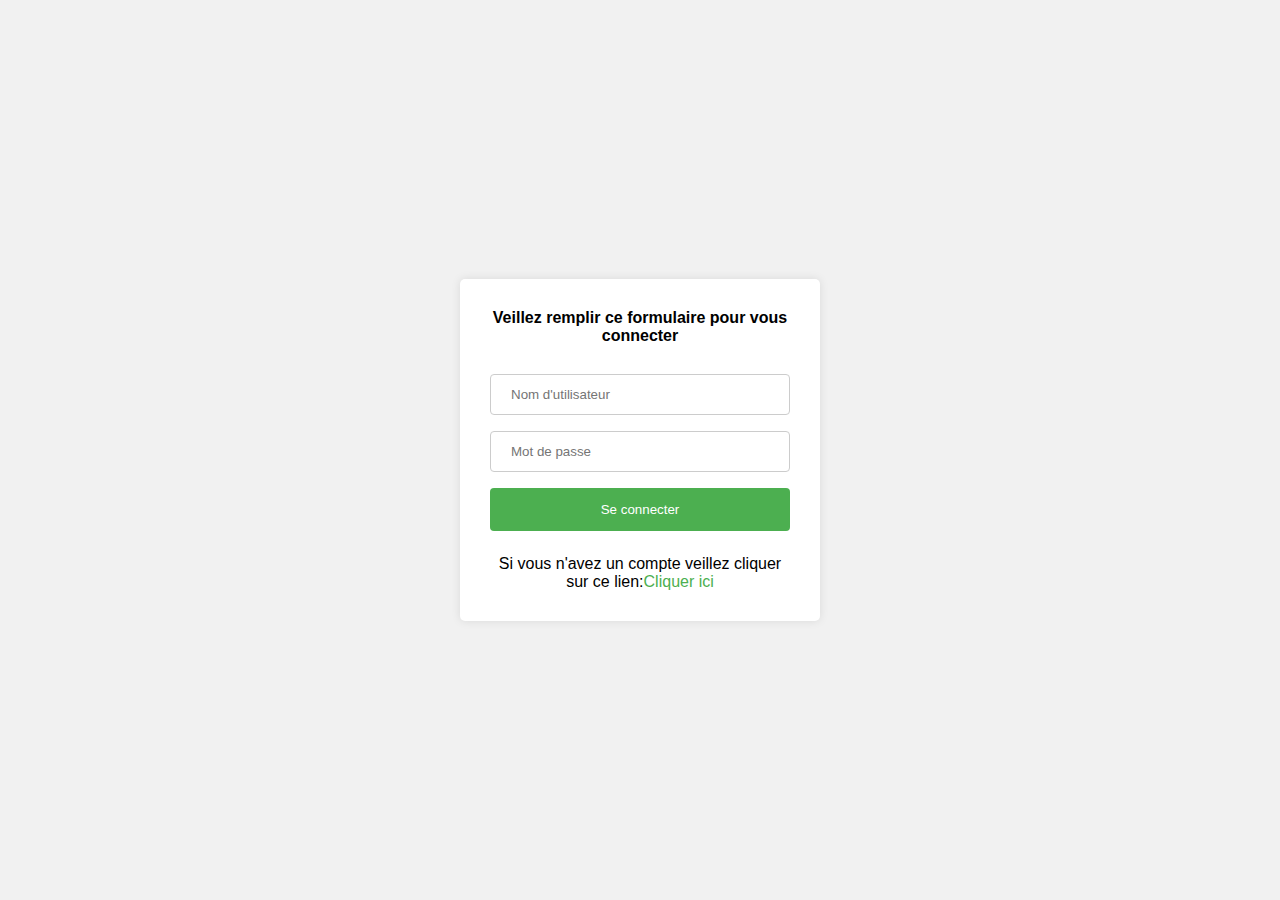
<file: index.html>
<!DOCTYPE html>
<html lang="fr">
<head>
    <meta charset="UTF-8">
    <title>Connexion</title>
   
    <style>
        body {
            font-family: Arial, sans-serif;
            background-color: #f1f1f1;
            display: flex;
            justify-content: center;
            align-items: center;
            height: 100vh;
            margin: 0;
          }
          
          form {
            background-color: white;
            padding: 30px;
            border-radius: 5px;
            box-shadow: 0 0 10px rgba(0, 0, 0, 0.1);
            width: 300px;
          }
          
          h4 {
            text-align: center;
            margin-top: 0;
          }
          
          input[type=text], input[type=password] {
            width: 100%;
            padding: 12px 20px;
            margin: 8px 0;
            display: inline-block;
            border: 1px solid #ccc;
            border-radius: 4px;
            box-sizing: border-box;
          }
          
          button {
            background-color: #4CAF50;
            color: white;
            padding: 14px 20px;
            margin: 8px 0;
            border: none;
            border-radius: 4px;
            cursor: pointer;
            width: 100%;
          }
          
          button:hover {
            background-color: #45a049;
          }
          
          p {
            text-align: center;
            margin-bottom: 0;
          }
          
          a {
            color: #4CAF50;
            text-decoration: none;
          }
          
          a:hover {
            color: #45a049;
          }
    </style>
</head>
<body>
    <form action="login.php" method="post">
        <h4>Veillez remplir ce formulaire pour vous connecter</h4>
        <input type="text" name="username" placeholder="Nom d'utilisateur" required>
        <input type="password" name="password" placeholder="Mot de passe" required>
        <button type="submit">Se connecter</button>
        

<br>
<p>Si vous n'avez un compte veillez cliquer sur ce lien:<a href="new.php">Cliquer ici</a></p>

        
    </form>
    

    

</body>
</html>
</file>
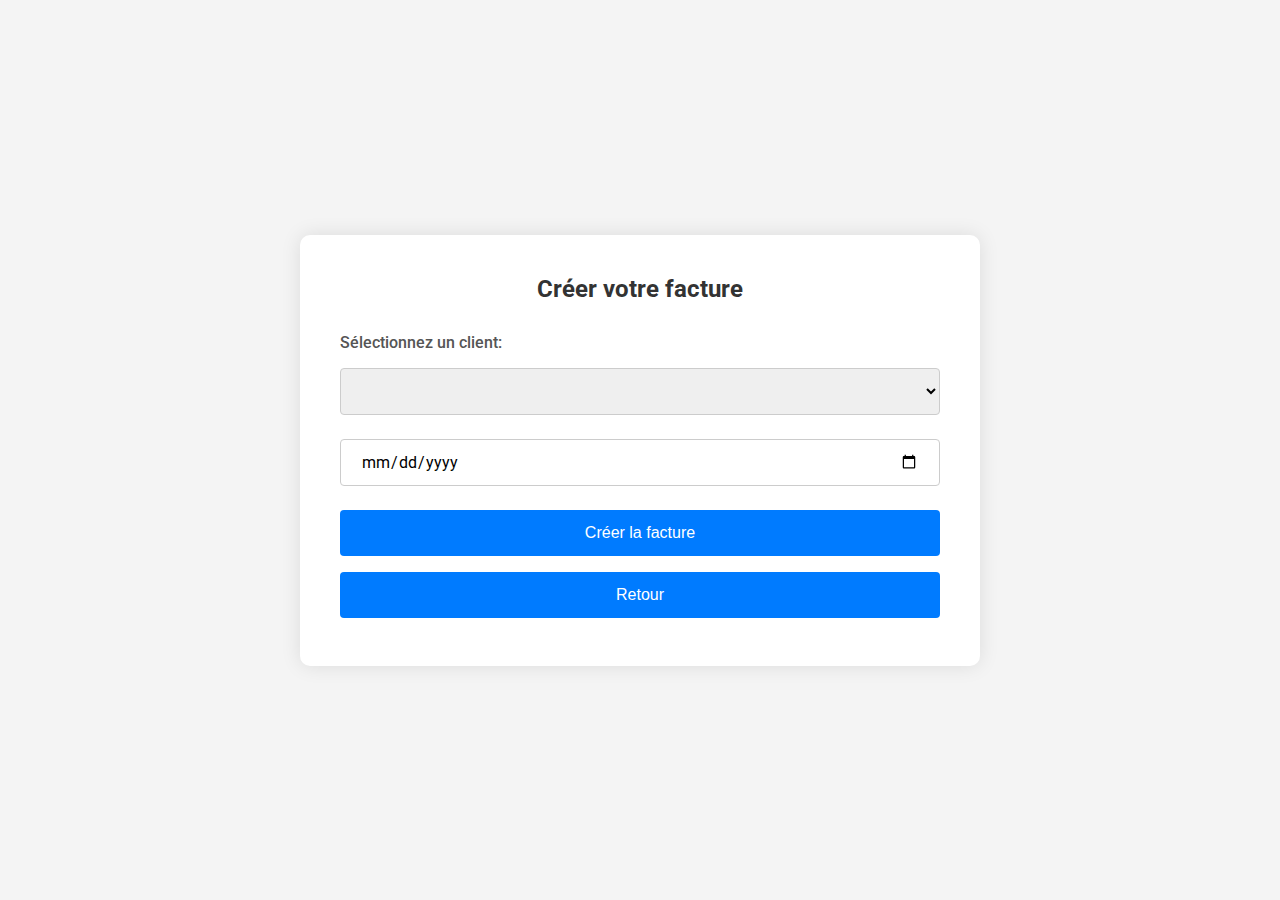
<file: new_f.html>
<!DOCTYPE html>
<html lang="fr">
<head>
    <meta charset="UTF-8">
    <title>Créer une Facture</title>
    <!-- Assurez-vous d'inclure votre fichier CSS ici -->

    <style>
        @import url('https://fonts.googleapis.com/css2?family=Roboto:wght@400;500;700&display=swap');

body {
  font-family: 'Roboto', sans-serif;
  background-color: #f4f4f4;
  display: flex;
  justify-content: center;
  align-items: center;
  height: 100vh;
  margin: 0;
}

form {
  background-color: white;
  padding: 40px;
  border-radius: 10px;
  box-shadow: 0 0 20px rgba(0, 0, 0, 0.1);
  width: 600px;
}

h4 {
  text-align: center;
  font-size: 24px;
  font-weight: 700;
  margin-top: 0;
  margin-bottom: 30px;
  color: #333;
}

label {
  display: block;
  font-size: 16px;
  font-weight: 500;
  margin-bottom: 8px;
  color: #555;
}

select,
input[type="date"] {
  width: 100%;
  padding: 12px 20px;
  margin: 8px 0 16px;
  display: inline-block;
  border: 1px solid #ccc;
  border-radius: 4px;
  box-sizing: border-box;
  font-size: 16px;
  font-family: 'Roboto', sans-serif;
}

button {
  background-color: #007bff;
  color: white;
  padding: 14px 20px;
  margin: 8px 0;
  border: none;
  border-radius: 4px;
  cursor: pointer;
  width: 100%;
  font-size: 16px;
  font-weight: 500;
  transition: background-color 0.3s ease;
}

button:hover {
  background-color: #0056b3;
}

a {
  color: white;
  text-decoration: none;
}
    </style>
</head>
<body>
    <form action="fac.php" method="post">
        <h4>Créer votre facture</h4>
        <label for="client_id">Sélectionnez un client:</label>
        <select id="client_id" name="client_id" required>
            
        <label for="date_facture">Date de la facture:</label>
        <input type="date" id="date_facture" name="date_facture" required>

        <!-- Ajoutez ici des champs pour les produits et quantités -->

        <button type="submit">Créer la facture</button>
        <button><a href="page.php">Retour</a></button>
    </form>
</body>
</html>
</file>
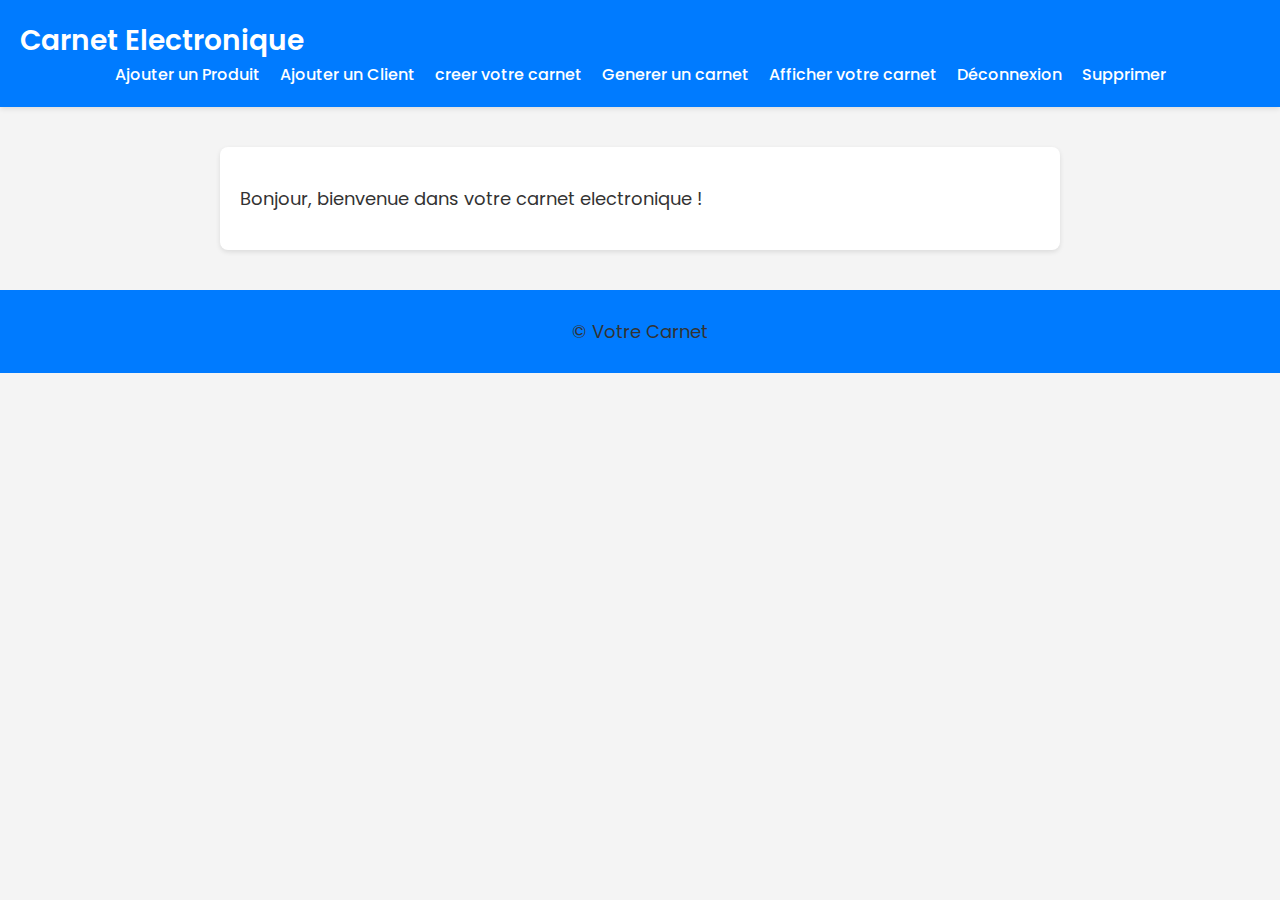
<file: page.html>
<!DOCTYPE html>
<html lang="fr">
<head>
    <meta charset="UTF-8">
    <title>Page d'Accueil</title>
    <style>
        @import url('https://fonts.googleapis.com/css2?family=Poppins:wght@400;500;600;700&display=swap');

body {
  font-family: 'Poppins', sans-serif;
  margin: 0;
  padding: 0;
  background-color: #f4f4f4;
}

header {
  background-color: #007bff;
  padding: 20px;
  box-shadow: 0 2px 5px rgba(0, 0, 0, 0.1);
}

h1 {
  color: white;
  margin: 0;
  font-size: 28px;
  font-weight: 600;
}

nav ul {
  list-style-type: none;
  margin: 0;
  padding: 0;
  display: flex;
  justify-content: center;
}

nav ul li {
  margin: 0 10px;
}

nav ul li a {
  color: white;
  text-decoration: none;
  font-size: 16px;
  font-weight: 500;
  transition: color 0.3s ease;
}

nav ul li a:hover {
  color: #e6e6e6;
}

main {
  max-width: 800px;
  margin: 40px auto;
  padding: 20px;
  background-color: white;
  box-shadow: 0 2px 5px rgba(0, 0, 0, 0.1);
  border-radius: 8px;
}

p {
  font-size: 18px;
  line-height: 1.5;
  color: #333;
}

footer {
  background-color: #007bff;
  color: white;
  text-align: center;
  padding: 10px;
  font-size: 14px;
}
    </style>
</head>
<body>
    <header>
        <h1>Carnet Electronique</h1>
        <nav>
            <ul>
                <li><a href="ajoutp.php">Ajouter un Produit</a></li>
                <li><a href="ajout.php">Ajouter un Client</a></li>
                <li><a href="fac.php">creer votre carnet</a></li>  
                <li><a href="ak.php">Generer un carnet</a></li>
                <li><a href="affichage.php">Afficher votre carnet</a></li>
                <li><a href="logout.php">Déconnexion</a></li>
                <li><a href="supprimer.php">Supprimer</a></li>


            </ul>
        </nav>
    </header>
    <main>
        <p>Bonjour, bienvenue dans votre carnet electronique <?php echo htmlspecialchars($_SESSION['username']); ?>!</p>
        <!-- Ajoutez ici le contenu principal de votre page d'accueil -->
    </main>
    <footer>
        <p>©  Votre Carnet </p>
    </footer>
</body>
</html>
</file>
